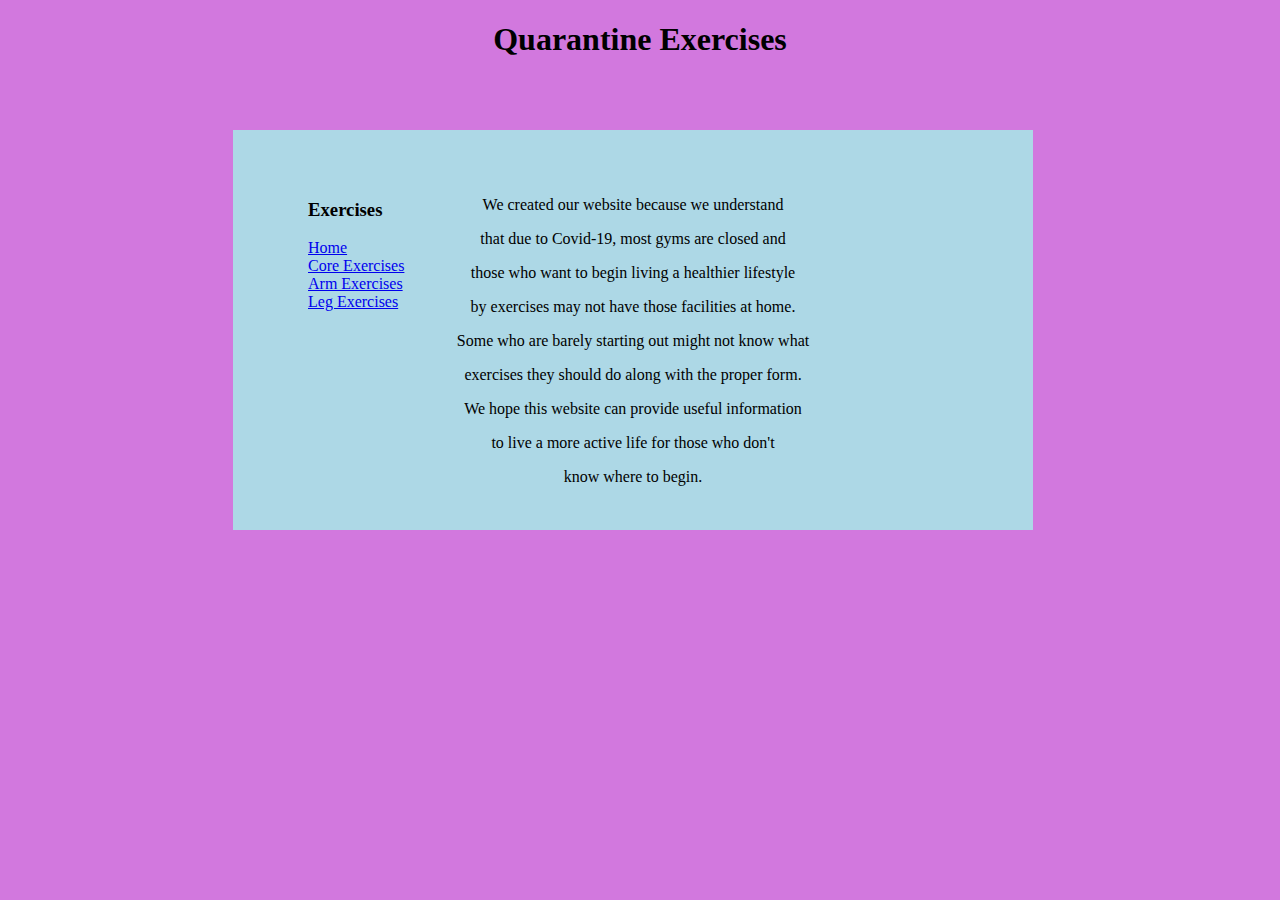
<file: index.html>
<!DOCTYPE html>
<html>

	<head>
		<title>Main Page</title>
		<link rel="stylesheet" href="style.css">
	</head>

	<body>
		<h1 id="header">Quarantine Exercises</h1>
		<div class="main">
			
			<div id="intro">
				<p>We created our website because we understand</p>
				<p>that due to Covid-19, most gyms are closed and</p>
				<p>those who want to begin living a healthier lifestyle</p>
				<p>by exercises may not have those facilities at home.</p>
				<p>Some who are barely starting out might not know what</p>
				<p>exercises they should do along with the proper form.</p>
				<p>We hope this website can provide useful information</p>
				<p>to live a more active life for those who don't</p>
				<p>know where to begin.</p>
			</div>
		</div>

		<div id="links">
				<h3>Exercises</h3>
				<a href="index.html" target="_self">Home</a> <br>
				<a href="core.html" target="_self">Core Exercises</a> <br>
				<a href="arms.html" target="_self">Arm Exercises</a> <br>
				<a href="legs.html" target="_self">Leg Exercises</a> <br>
			</div>
	</body>



</html>
</file>
<file: style.css>
body {background-color: #d278de;}


.main{
	background-color: lightblue;
	width: 700px;
	height: 300px;
	padding: 50px;
	position: relative;
	left: 225px;
	top: 50px;
	bottom: 50px;

}

.armsMain{
	width: 700px;
	height: 300px;
	padding: 50px;
	

}


.legsMain{

	width: 700px;
	height: 300px;
	padding: 50px;

}


.coreMain{
	width: 700px;
	height: 300px;
	padding: 50px;

}


#intro{
	position: relative;
	text-align: center;

}

#links{
	position:relative;
	left:300px;
	bottom:300px;

}

#header{
	text-align:center;
	position: relative;
	
}
</file>
